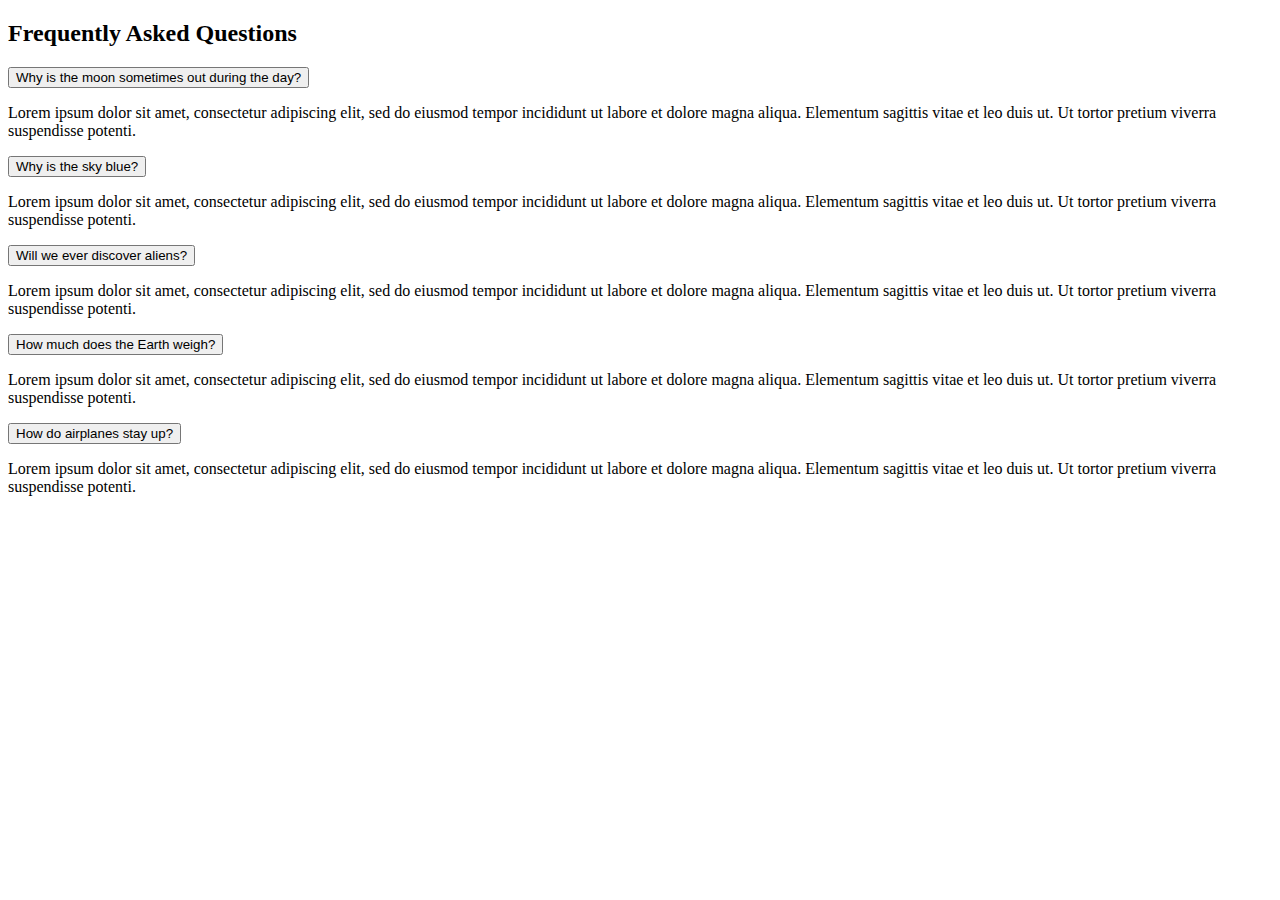
<file: FAQ.html>
<!DOCTYPE html>
<html lang="en">
  <head>
    <meta charset="UTF-8" />
    <meta http-equiv="X-UA-Compatible" content="IE=edge" />
    <meta name="viewport" content="width=device-width, initial-scale=1.0" />
    <title>FAQ</title>
    

  </head>


  <body>
    <div class="cont">
      <h2>Frequently Asked Questions</h2>
      <div class="accordion">
        <div class="accordion-item">
          <button id="accordion-button-1" aria-expanded="false">
            <span class="accordion-title">Why is the moon sometimes out during the day?</span>
            <span class="icon" aria-hidden="true"></span>
          </button>
          <div class="accordion-content">
            <p>
              Lorem ipsum dolor sit amet, consectetur adipiscing elit, sed do eiusmod tempor
              incididunt ut labore et dolore magna aliqua. Elementum sagittis vitae et leo duis ut.
              Ut tortor pretium viverra suspendisse potenti.
            </p>
          </div>
        </div>
        <div class="accordion-item">
          <button id="accordion-button-2" aria-expanded="false">
            <span class="accordion-title">Why is the sky blue?</span>
            <span class="icon" aria-hidden="true"></span>
          </button>
          <div class="accordion-content">
            <p>
              Lorem ipsum dolor sit amet, consectetur adipiscing elit, sed do eiusmod tempor
              incididunt ut labore et dolore magna aliqua. Elementum sagittis vitae et leo duis ut.
              Ut tortor pretium viverra suspendisse potenti.
            </p>
          </div>
        </div>
        <div class="accordion-item">
          <button id="accordion-button-3" aria-expanded="false">
            <span class="accordion-title">Will we ever discover aliens?</span>
            <span class="icon" aria-hidden="true"></span>
          </button>
          <div class="accordion-content">
            <p>
              Lorem ipsum dolor sit amet, consectetur adipiscing elit, sed do eiusmod tempor
              incididunt ut labore et dolore magna aliqua. Elementum sagittis vitae et leo duis ut.
              Ut tortor pretium viverra suspendisse potenti.
            </p>
          </div>
        </div>
        <div class="accordion-item">
          <button id="accordion-button-4" aria-expanded="false">
            <span class="accordion-title">How much does the Earth weigh?</span>
            <span class="icon" aria-hidden="true"></span>
          </button>
          <div class="accordion-content">
            <p>
              Lorem ipsum dolor sit amet, consectetur adipiscing elit, sed do eiusmod tempor
              incididunt ut labore et dolore magna aliqua. Elementum sagittis vitae et leo duis ut.
              Ut tortor pretium viverra suspendisse potenti.
            </p>
          </div>
        </div>
        <div class="accordion-item">
          <button id="accordion-button-5" aria-expanded="false">
            <span class="accordion-title">How do airplanes stay up?</span>
            <span class="icon" aria-hidden="true"></span>
          </button>
          <div class="accordion-content">
            <p>
              Lorem ipsum dolor sit amet, consectetur adipiscing elit, sed do eiusmod tempor
              incididunt ut labore et dolore magna aliqua. Elementum sagittis vitae et leo duis ut.
              Ut tortor pretium viverra suspendisse potenti.
            </p>
          </div>
        </div>
      </div>
    </div>
    <script src="js/FQA.js"></script>
  </body>
</html>
</file>
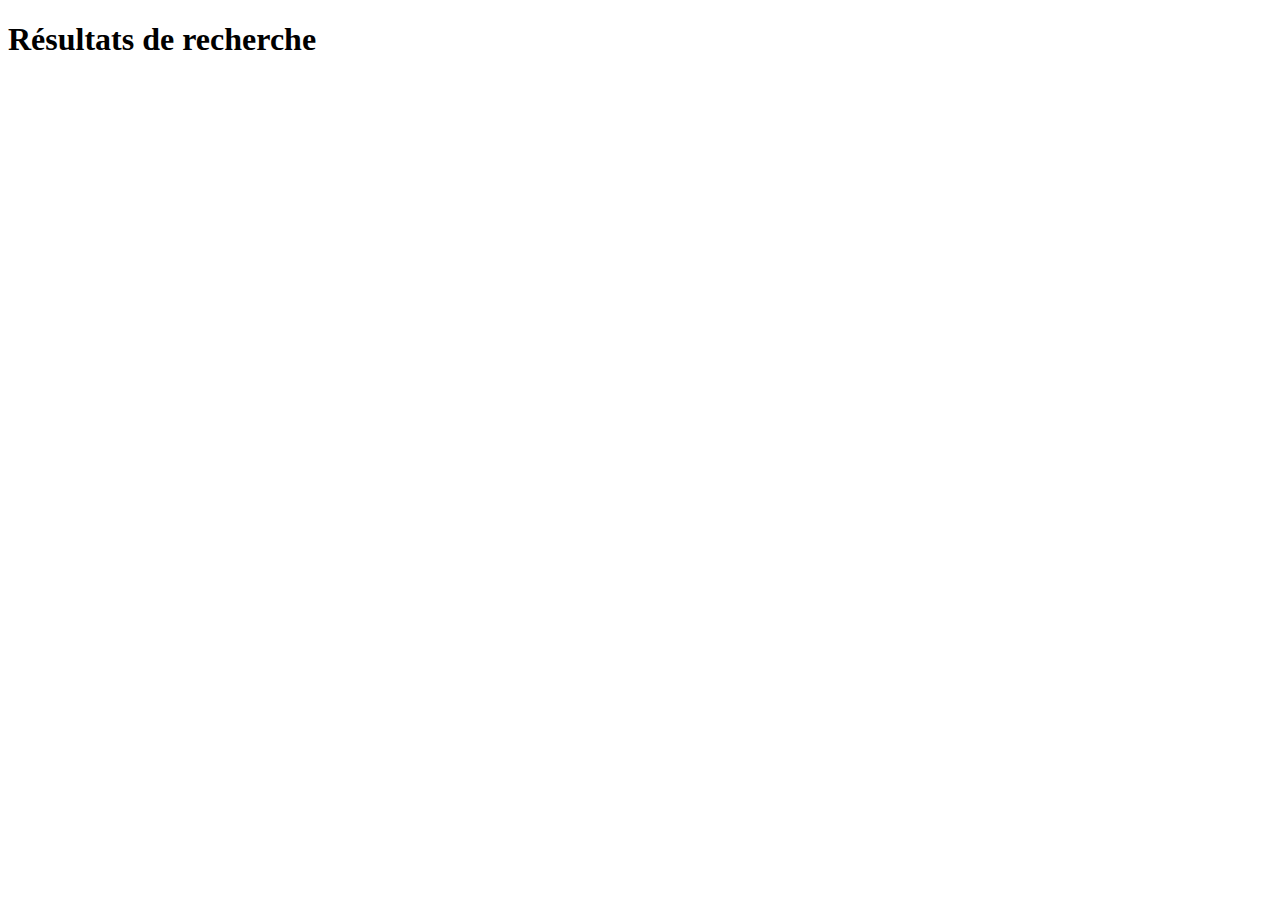
<file: results.html>
<!DOCTYPE html>
<html>
  <head>
    <meta charset="UTF-8">
    <title>Résultats de recherche</title>
  </head>
  <body>
    <h1>Résultats de recherche</h1>

    <div id="search-results">
      <!-- Les résultats de recherche seront affichés ici -->
    </div>

    <script src="results.js"></script>
  </body>
</html>
</file>
